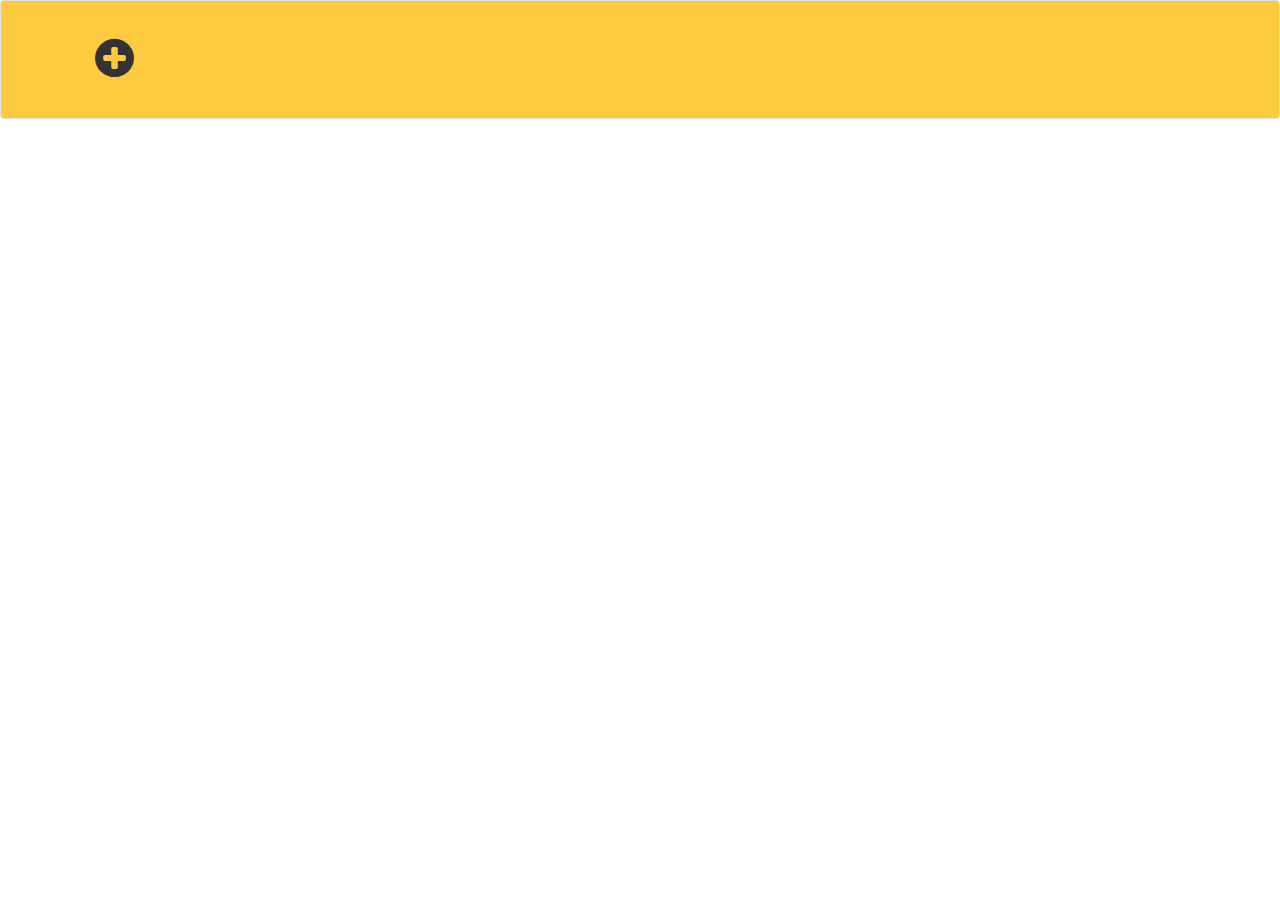
<file: index.html>
<!doctype html>
<html>
  <head>
    <meta charset="utf-8">
    <meta name="viewport" content="width=device-width, initial-scale=1, minimal-ui">
    <title>7.1-react-image-board</title>
    <link rel="stylesheet" href="css/app.css">
    <link rel="stylesheet" href="fonts/font-awesome/css/font-awesome.min.css">
  </head>
  <body>

    <div id="app">

    </div>



    <!-- FORM -->
    <!-- <div class="container">
      <div class="row">
        <div class="col-md-6 col-md-offset-3">

          <form id="edit-form">
            <input id="image-url" class="form-control" type="text" name="url" placeholder="Image URL" value="">
            <input id="image-caption" class="form-control" type="text" name="caption" placeholder="Image Caption" value="">
            <input class="btn" type="submit" name="cancel" value="CANCEL">
            <button class="btn btn-success" type="submit"><i class="fa fa-picture-o" aria-hidden="true"></i>ADD IMAGE</button>
          </form>

        </div>
      </div>
    </div> -->

    <!-- IMAGES AND CAPTION -->
    <!-- <div class="container">
      <div class="row">
        <div class="col-md-6 col-md-offset-3">

          <div class="content-holder">

            <div class="image-holder">
              <img src="..." alt="..." />
            </div>

            <div class="text-holder">

            </div>

          </div>

        </div>
      </div>
    </div> -->




    <script src="js/bundle.js"></script>
  </body>
</html>
</file>
